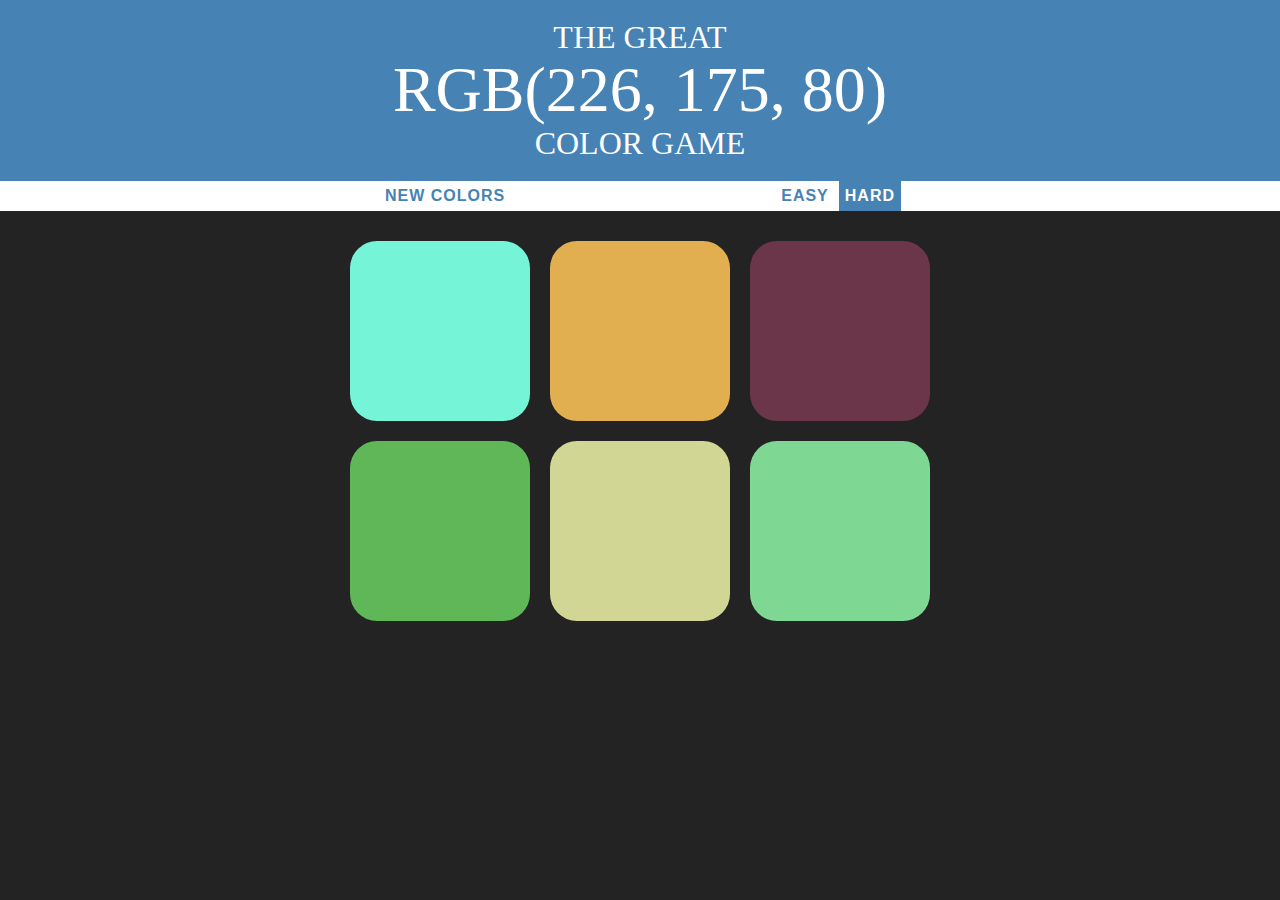
<file: my games/Color Game/color_Game.html>
<!DOCTYPE html>
<html>
<head>
<title>Color Game</title>  
<link rel="stylesheet" type="text/css" href="color_Game.css">
</head>
    <body>
        <h1>The Great <br> <span id="colorDisplay">RGB</span> <br> Color Game</h1>
       <div id="stripe">
           <button id="reset">New Colors</button>
          <span id="message"></span>
           <button id="easyBtn">Easy</button>
           <button id="hardBtn" class="selected">Hard</button>
        </div>
        <div id="container">
           <div class="squar"></div>
           <div class="squar"></div>
           <div class="squar"></div>
           <div class="squar"></div>
           <div class="squar"></div>
           <div class="squar"></div>
        </div>
        <script type="text/javascript" src="colorGame.js"></script>
    </body>
</html>
</file>
<file: my games/Color Game/color_Game.css>
body {
    background-color: #232323;
    margin: 0;
    font-family: "Montserrat", "Avenir";
}
.squar {
    width: 30%;
    background-color: purple;
    padding-bottom: 30%;
    float: left;
    margin: 1.66%;
    border-radius: 15%;
    transition: background 0.6s;
}
#container {
    margin: 20px auto;
    max-width: 600px;
}
#colorDisplay {
    font-size: 200%;
}
h1{
    padding: 20px 0;
    color: white;
    background-color: steelblue;
    text-align: center;
    margin: 0;
    font-weight: normal;
    text-transform: uppercase;
    line-height: 1.1;
}
#stripe {
    background-color: white;
    height: 30px;
    text-align: center;
    color: black;
}
.selected {
    color: white;
    background-color: steelblue;
}
#message {
    display: inline-block;
    width: 20%;
}
button {
    border: none;
    background: none;
    text-transform: uppercase;
    height: 100%;
    font-weight: 700;
    font-size: inherit;
    color: steelblue;
    letter-spacing: 1px;
    transition: all 0.3s;
    outline: none;
}
button:hover {
    color: white;
    background-color: steelblue;
}
</file>
